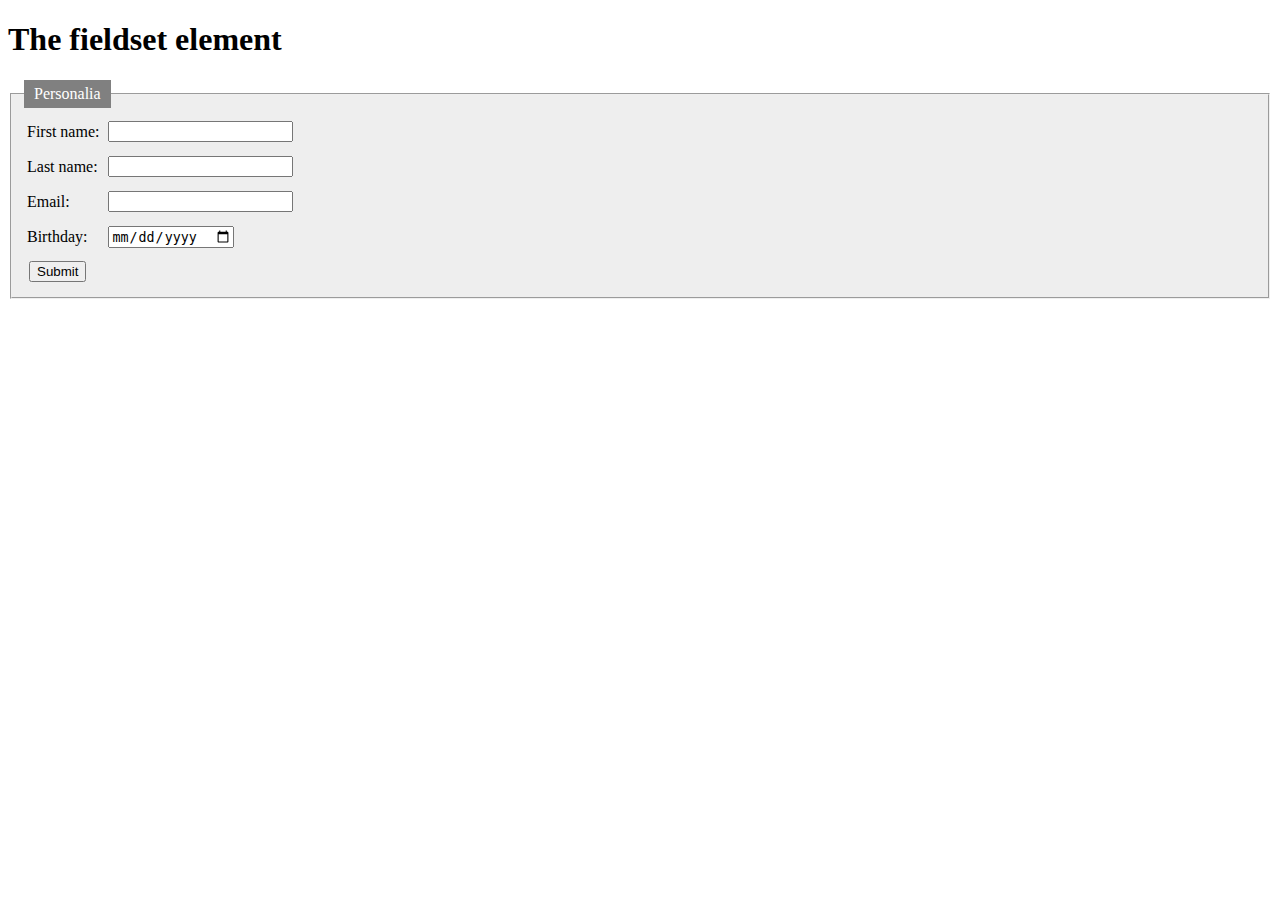
<file: templates/polls/login.html>
<!DOCTYPE html>
<html>
<head>
<style>
fieldset {
  background-color: #eeeeee;
}

legend {
  background-color: gray;
  color: white;
  padding: 5px 10px;
}

input {
  margin: 5px;
}
</style>
</head>
<body>

<h1>The fieldset element</h1>

<form action="/action_page.php">
 <fieldset>
  <legend>Personalia</legend>
  <table>
  <tr>
  <td><label for="fname">First name:</label></td>
  <td><input type="text" id="fname" name="fname"></td>
  </tr>
  <tr>
  <td><label for="lname">Last name:</label></td>
  <td><input type="text" id="lname" name="lname"></td>
  </tr>
  <tr>
  <td><label for="email">Email:</label></td>
  <td><input type="email" id="email" name="email"></td>
  </tr>
  <tr>
  <td><label for="birthday">Birthday:</label></td>
  <td><input type="date" id="birthday" name="birthday"></td>
  </tr>
  </table>
  <input type="submit" value="Submit">
 </fieldset>
</form>

</body>
</html>
</file>
